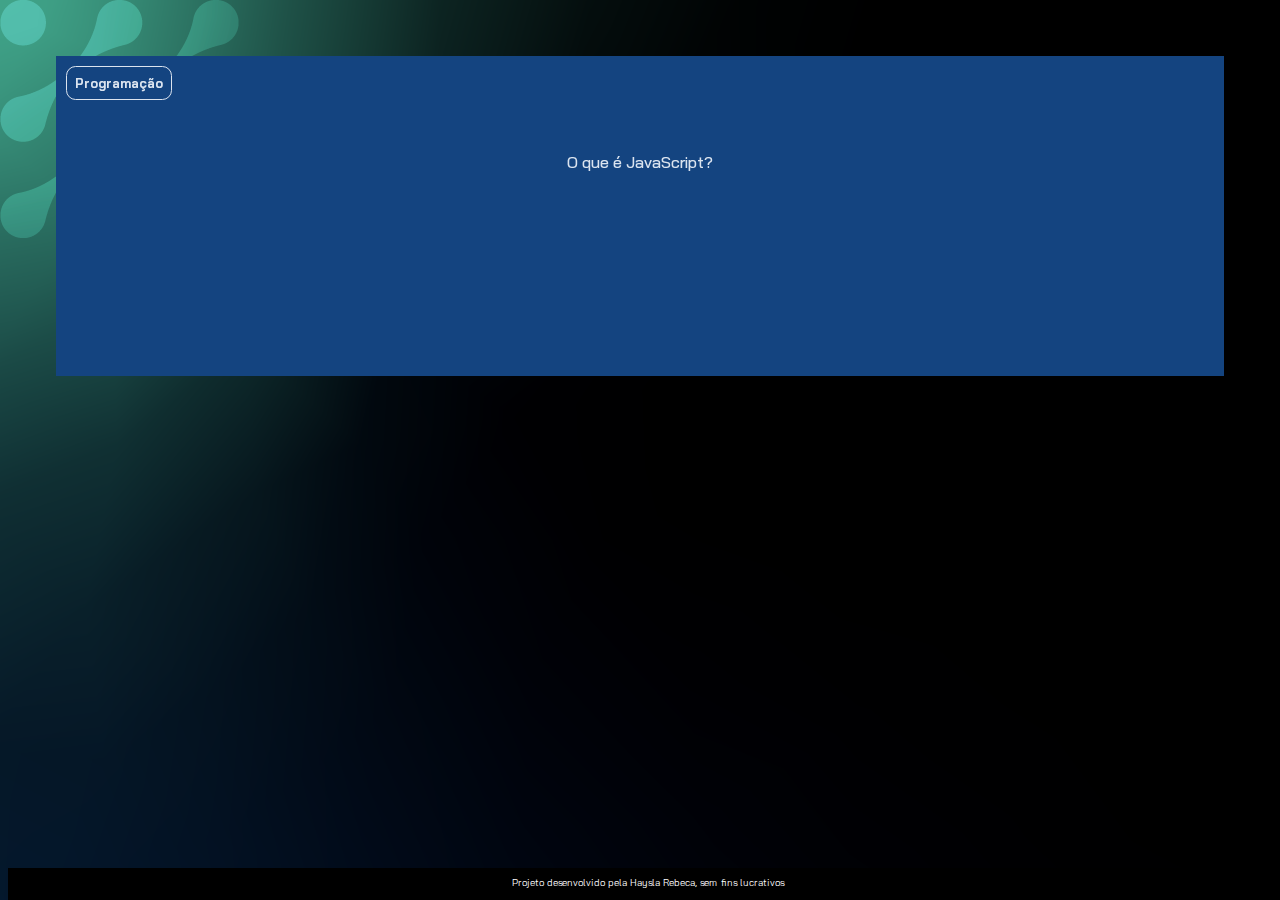
<file: flash-main/index.html>
<!DOCTYPE html>
<html lang="pt-br">
<head>
    <meta charset="UTF-8">
    <meta name="viewport" content="width=device-width, initial-scale=1.0">

    <link rel="preconnect" href="https://fonts.googleapis.com">
    <link rel="preconnect" href="https://fonts.gstatic.com" crossorigin>
    <link href="https://fonts.googleapis.com/css2?family=Bai+Jamjuree:ital,wght@0,200;0,300;0,400;0,500;0,600;0,700;1,200;1,300;1,400;1,500;1,600;1,700&display=swap" rel="stylesheet">

    <link rel="stylesheet" href="assets/estilo.css">
    <title>Flashcard</title>
</head>
<body>
    <main>
        <section id="conteiner">
            <article class="cartao">
                <div class="cartao_conteudo"> 
                    <h3>Programação</h3>
                    <div class="cartao_conteudo_pergunta">
                        <p>O que é JavaScript?</p>
                    </div>
                    <div class="cartao_conteudo_resposta">
                        <p>O JavaScript é uma linguagem de programação.</p>
                    </div>
                </div>
            </article>
            
        </section>
    </main>
    <footer>
       <p>Projeto desenvolvido pela Haysla Rebeca, sem fins lucrativos</p>
    </footer>
    <script src="perguntas.js"></script>
</body>
</html>
</file>
<file: flash-main/assets/estilo.css>
:root{
    --text-color: #DBE4EF;
    --card-front-color: #144480;
    --card-back-color: #00F4BF;
}
body{
    background:url('img/bg-desktop.webp');
    font-family: "Bai Jamjuree", sans-serif;
}
#conteiner{
    display: flex;
    flex-wrap: wrap;
    justify-content: space-between;
    padding: 2rem;
    gap: 3rem;
}
.cartao{
    margin: 1rem 1rem;
    height: 20rem;
    flex-grow: 1;
    flex-basis: calc(33% - 6rem);
}
.cartao_conteudo{
    text-align: center;
    background-color: var(--card-front-color);
    height: 100%;
    transform-style: preserve-3d;
    transition: transform 300ms ease-in-out;
}
.cartao_conteudo h3{
    color: var(--text-color);
    border: 1px solid var(--text-color);
    text-align: left;
    padding: 0.5rem;
    position: absolute;
    margin: 0.6rem;
    border-radius: 0.6rem;
    font-size: 1vw;
    backface-visibility: hidden;
}
.cartao_conteudo p{
    margin-top: 1rem;
    padding: 2rem;
    margin: 4rem;
}
.cartao_conteudo_pergunta p{
    color: var(--text-color);
    font-weight: 500;
}
.cartao_conteudo_resposta p{
    color: var(--card-back-color);
    font-weight: 700;
}
.cartao:hover .cartao_conteudo{
    transform: rotateY(180deg);
}
.cartao_conteudo_pergunta, .cartao_conteudo_resposta{
    backface-visibility: hidden;
    position: absolute;
    height: 100%;
    width: 100%;
}
.cartao_conteudo_resposta{
    transform: rotateY(180deg);
}
footer{
    background-color: black;
    color: white;
    /*Comando para fixar o rodapé no final*/
    position: fixed;
    bottom: 0;
    width: 100%;
    height: 2rem;
}
footer p{
    text-align: center;
    font-size: 0.6rem;
    margin-top: 0.5rem;
}
</file>
